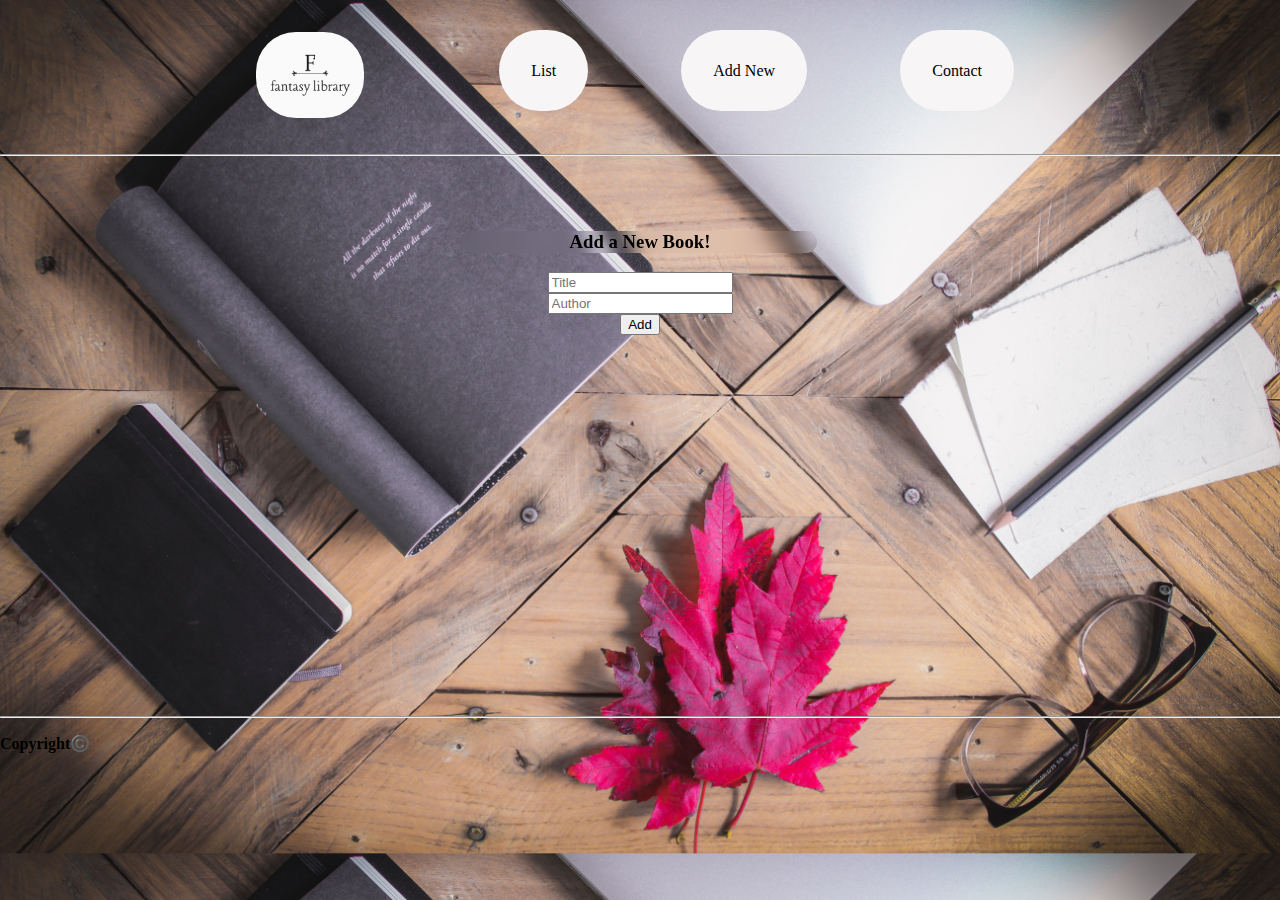
<file: index.html>
<!DOCTYPE html>
<html lang="en">
<head>
    <meta charset="UTF-8">
    <meta name="viewport" content="width=device-width, initial-scale=1.0">
    <title>Fantasy Library</title>
    <!--Linking CSS File-->
    <link rel="stylesheet" href="styles.css">
</head>
<body>
    <header>
        <div class="hero_bg">
            <div class="container">
                <div class="header_details">
                    <ul>
                        <li class="head_options">
                            <a href="fantasylibraryhome.html"><img src="logo-search-grid-2x-2.jpeg" id="logo"></a>
                        </li>
                        <li class="head_options">
                            <a href="list.html" class="option_list">List</a>
                        </li>
                        <li class="head_options">
                            <a href="addnew.html" class="option_list">Add New</a>
                        </li>
                        <li class="head_options">
                            <a href="contact.html" class="option_list">Contact</a>
                        </li>
                    </ul>
                    <hr>
                </div>
            </div>
        </div>
    </header>

    <main>
        <div class="hero_bg2">
            <div class="container2">
                <div class="main_details">
                    <div>
                        <h3 id="design">Add a New Book!</h3>
                        <form>
                            <input type="text" id="titleValue" placeholder="Title" required>
                            <br>
                            <input type="text" id="authorValue" placeholder="Author" required>
                            <br>
                            <input type="button" value="Add" id="addButton">
                        </form>
                    </div>
                </div>
            </div>
        </div>
    </main>

    <footer>
        <hr>
        <div class="hero_bg3">
            <div class="container3">
                <div class="foot_details">
                    <p><strong>Copyright©️</strong></p>
                </div>
            </div>
        </div>
    </footer>

    <script type="text/javascript" src="main.js"></script>
</body>
</html>
</file>
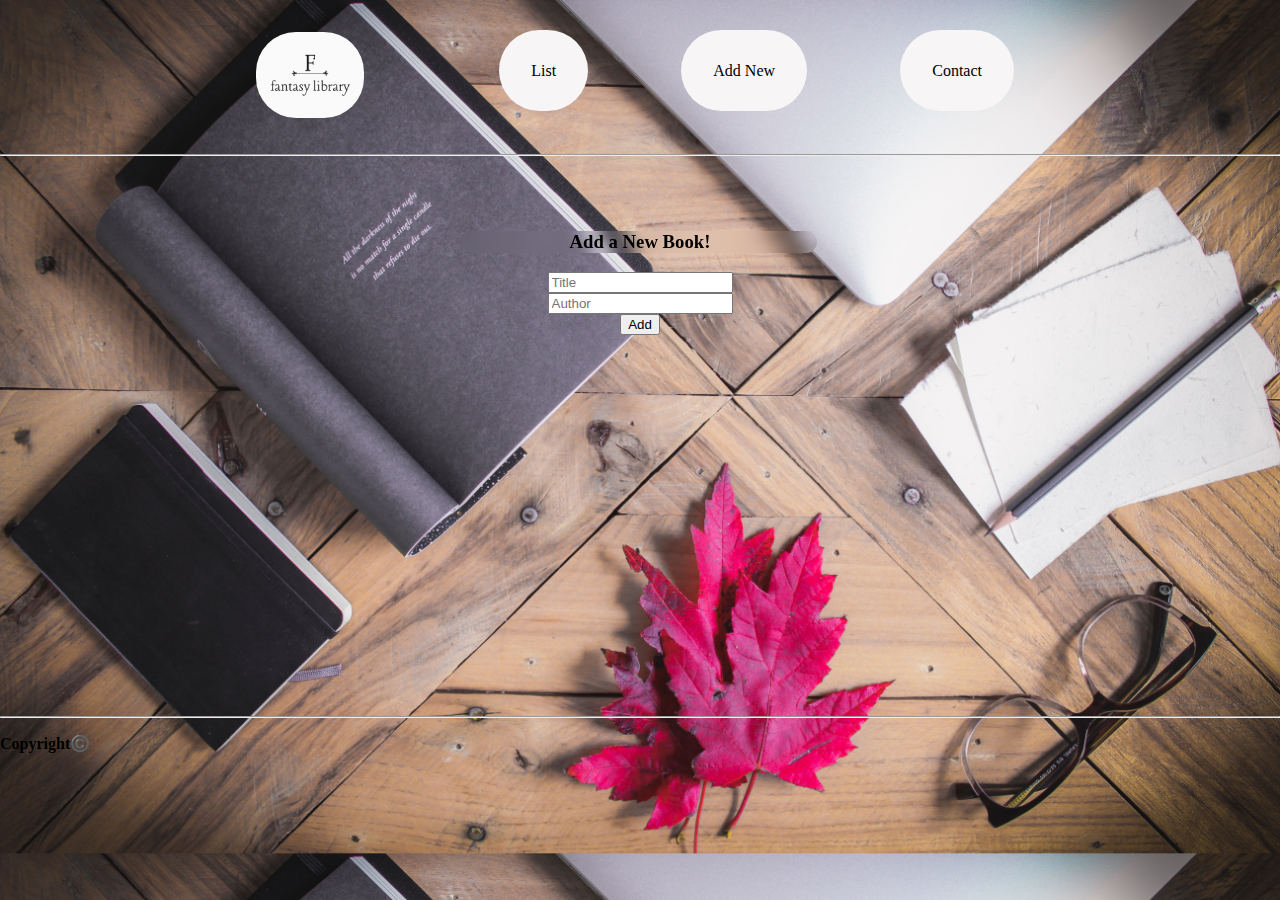
<file: addnew.html>
<!DOCTYPE html>
<html lang="en">
<head>
    <meta charset="UTF-8">
    <meta name="viewport" content="width=device-width, initial-scale=1.0">
    <title>Fantasy Library- Add New Book</title>
    <!--Linking CSS File-->
    <link rel="stylesheet" href="styles.css">
</head>
<body>
    <header>
        <div class="hero_bg">
            <div class="container">
                <div class="header_details">
                    <ul>
                        <li class="head_options">
                            <a href="fantasylibraryhome.html"><img src="logo-search-grid-2x-2.jpeg" id="logo"></a>
                        </li>
                        <li class="head_options">
                            <a href="list.html" class="option_list">List</a>
                        </li>
                        <li class="head_options">
                            <a href="addnew.html" class="option_list">Add New</a>
                        </li>
                        <li class="head_options">
                            <a href="contact.html" class="option_list">Contact</a>
                        </li>
                    </ul>
                    <hr>
                </div>
            </div>
        </div>
    </header>
    
    <main>
        <div class="hero_bg2">
            <div class="container2">
                <div class="main_details">
                    <div>
                        <h3 id="design">Add a New Book!</h3>
                        <form>
                            <input type="text" id="titleValue" placeholder="Title" required>
                            <br>
                            <input type="text" id="authorValue" placeholder="Author" required>
                            <br>
                            <input type="button" value="Add" id="addButton">
                        </form>
                    </div>
                </div>
            </div>
        </div>
    </main>

    <footer>
        <hr>
        <div class="hero_bg3">
            <div class="container3">
                <div class="foot_details">
                    <p><strong>Copyright©️</strong></p>
                </div>
            </div>
        </div>
    </footer>

    <script type="text/javascript" src="main.js"></script>
</body>
</html>
</file>
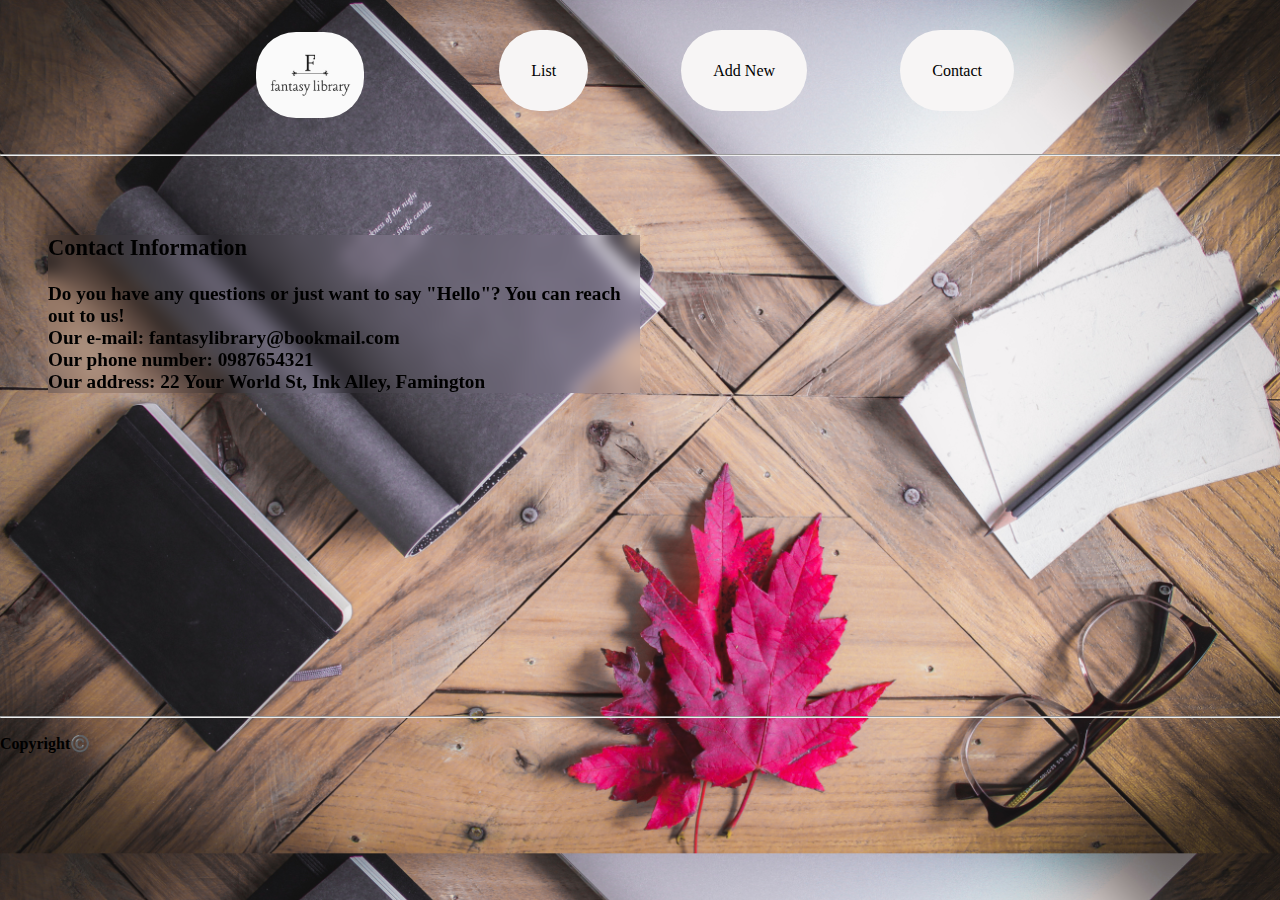
<file: contact.html>
<!DOCTYPE html>
<html lang="en">
<head>
    <meta charset="UTF-8">
    <meta name="viewport" content="width=device-width, initial-scale=1.0">
    <title>Fantasy Library- Contact</title>
    <!--Linking CSS File-->
    <link rel="stylesheet" href="styles.css">
</head>
<body>
    <header>
        <div class="hero_bg">
            <div class="container">
                <div class="header_details">
                    <ul>
                        <li class="head_options">
                            <a href="fantasylibraryhome.html"><img src="logo-search-grid-2x-2.jpeg" id="logo"></a>
                        </li>
                        <li class="head_options">
                            <a href="list.html" class="option_list">List</a>
                        </li>
                        <li class="head_options">
                            <a href="addnew.html" class="option_list">Add New</a>
                        </li>
                        <li class="head_options">
                            <a href="contact.html" class="option_list">Contact</a>
                        </li>
                    </ul>
                    <hr>
                </div>
            </div>
        </div>
    </header>

    <main>
        <div class="hero_bg2">
            <div class="container2" id="con-container2">
                <div class="conMain_details">
                    <div>
                        <p id="dateLine"></p>
                    </div>
                    <div>
                        <h3>Contact Information</h3>
                        <p>
                            Do you have any questions or just want to say "Hello"? You can reach out to us!
                            <br>
                            Our e-mail: fantasylibrary@bookmail.com
                            <br>
                            Our phone number: 0987654321
                            <br>
                            Our address: 22 Your World St, Ink Alley, Famington
                        </p>
                    </div>
                </div>
            </div>
        </div>
    </main>

    <footer>
        <hr>
        <div class="hero_bg3">
            <div class="container3">
                <div class="foot_details">
                    <p><strong>Copyright©️</strong></p>
                </div>
            </div>
        </div>
    </footer>

    <script type="text/javascript" src="main.js"></script>
</body>
</html>
</file>
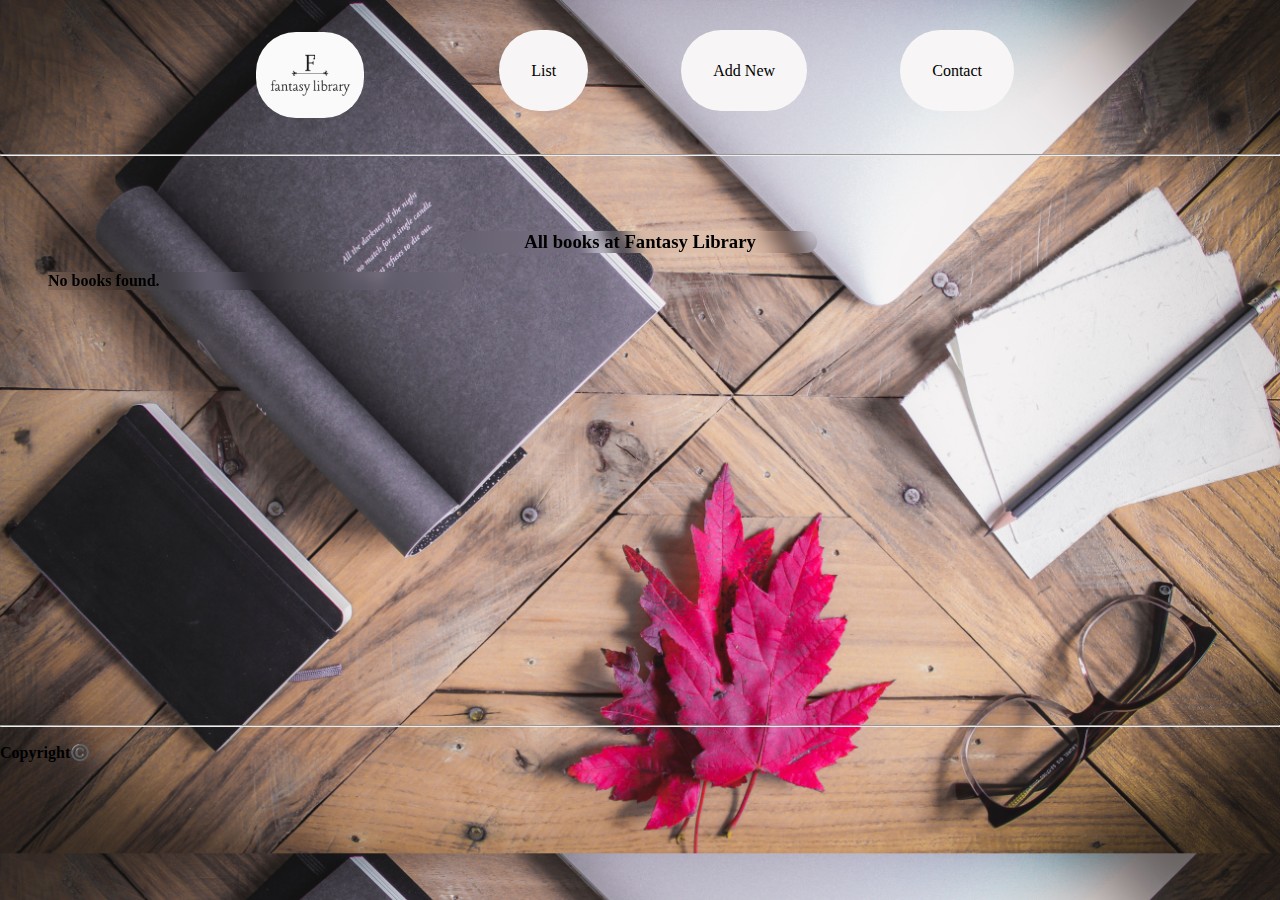
<file: list.html>
<!DOCTYPE html>
<html lang="en">
<head>
    <meta charset="UTF-8">
    <meta name="viewport" content="width=device-width, initial-scale=1.0">
    <title>Fantasy Library- Books</title>
    <!--Linking CSS File-->
    <link rel="stylesheet" href="styles.css">
</head>
<body>
    <header>
        <div class="hero_bg">
            <div class="container">
                <div class="header_details">
                    <ul>
                        <li class="head_options">
                            <a href="fantasylibraryhome.html"><img src="logo-search-grid-2x-2.jpeg" id="logo"></a>
                        </li>
                        <li class="head_options">
                            <a href="list.html" class="option_list">List</a>
                        </li>
                        <li class="head_options">
                            <a href="addnew.html" class="option_list">Add New</a>
                        </li>
                        <li class="head_options">
                            <a href="contact.html" class="option_list">Contact</a>
                        </li>
                    </ul>
                    <hr>
                </div>
            </div>
        </div>
    </header>

    <main>
        <div class="hero_bg2">
            <div class="container2" id="list-container2">
                <div class="listMain_details">
                    <div>
                        <p id="dateLine"></p>
                    </div>
                    <div>
                        <h3 id="design">All books at Fantasy Library</h3>
                    </div>
                    <div class="valueListDisplay">
                    </div>
                </div>
            </div>
        </div>
    </main>

    <footer>
        <hr>
        <div class="hero_bg3">
            <div class="container3">
                <div class="foot_details">
                    <p><strong>Copyright©️</strong></p>
                </div>
            </div>
        </div>
    </footer>

    <script type="text/javascript" src="main.js"></script>
</body>
</html>
</file>
<file: styles.css>
* {
    box-sizing: border-box;
  }

body {
    margin: 0;
    padding: 0;
    background-image: url("5388281-book-glasses-wooden-desk-table-laptop-macbook-office-tech-technology-flat-lay-decor-workspace-creative-writing-season-desktop-pencil-computer-glass-free-pictures.jpg");
   -webkit-background-size: cover;
    -moz-background-size: cover;
    -moz-background-size: cover;
    background-size: cover;
}

li {
    list-style: none;
    padding: 1em;
    
}

ul {
    display: flex;
    justify-content: space-between;
}

a {
    text-decoration: none;
}

.option_list {
    font-family: Optima-Regular;
    color: black;
    background: rgb(247, 245, 245);
    border-radius: 3em;
    padding: 2em;
    position: relative;
    top: 30px;
    right: 250px;
}

.option_list:hover {
    color: black;
    background: rgb(240, 231, 231);
}

#logo {
    width: 18%;
    border-radius: 2.5em;
    position: relative;
    left: 200px;
}

.main_details {
    text-align: center;
    font-family: AndaleMono;
    font-weight: bolder;

}

.container2 {
    padding: 3em;
    margin-bottom: 26%;
}

#con-container2 {
    margin-bottom: 20%;
}

#list-container2 {
    margin-bottom: 29%;
}

.conMain_details {
    backdrop-filter: blur(8px);
    font-weight: 900;
    font-size: 1.2rem;
    margin-right: 50%;
}

.listMain_details {
    text-align: center;
    font-family: AndaleMono;
    font-weight: bolder;
   
}

#design {
    border-radius: 2.5em;
    backdrop-filter: blur(8px);
    margin-left: 35%;
    margin-right: 35%;
}

#addButton:hover {
    background: black;
    color: white;
}

#deleteButton:hover {
    background: black;
    color: white;
}

.valueListDisplay {
    text-align: left;
    backdrop-filter: blur(8px);
    margin-right: 65%;
}

.deleteButton {
    cursor: pointer;
    position: absolute;
    right: 2px;
    border-style: none;
}

.deleteButton:hover {
    background: black;
    color: white;
}
</file>
